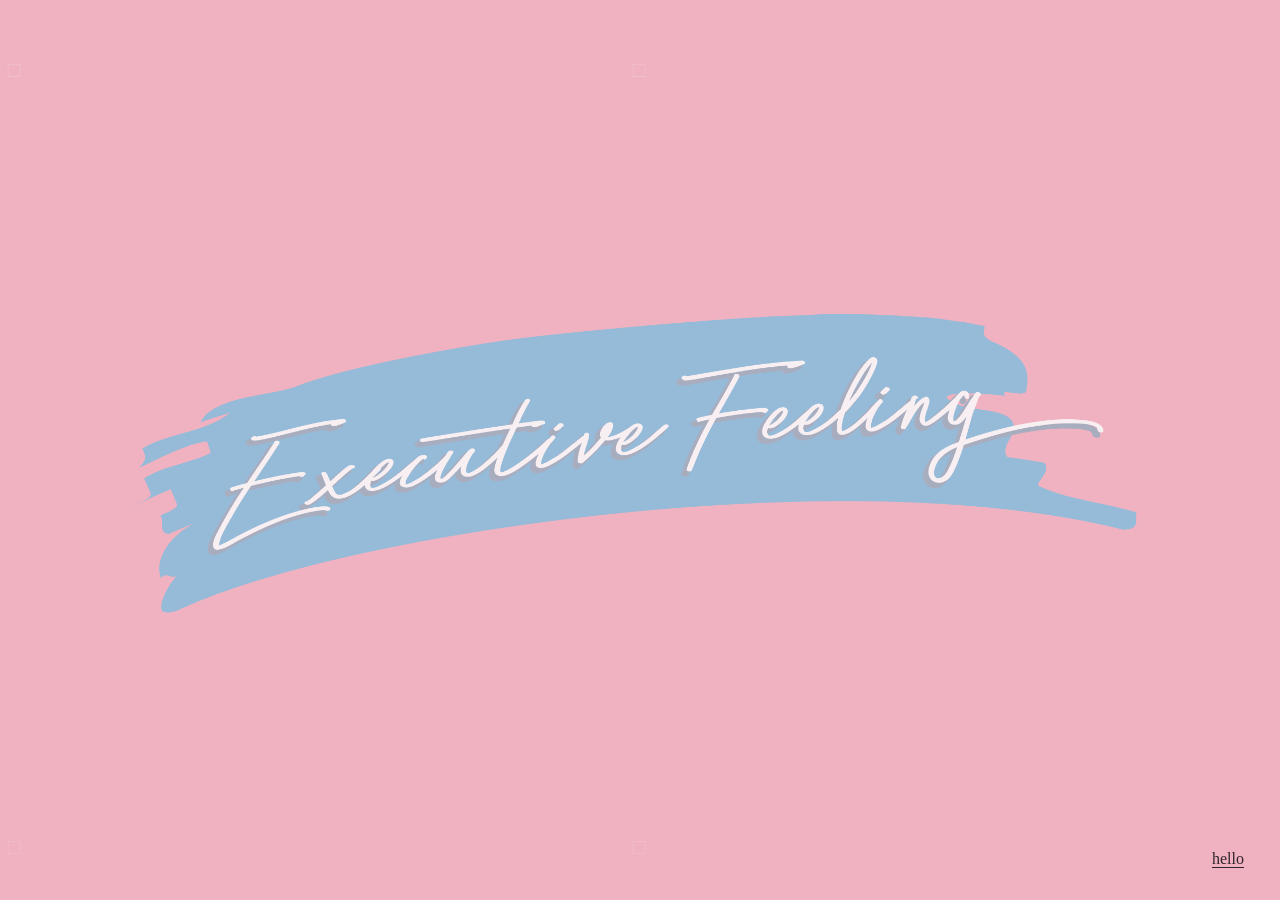
<file: index.html>
<!doctype html>

<html lang="en">
<head>
  <meta charset="utf-8">
  <meta name="viewport" content="width=device-width, initial-scale=1" />

  <title>Executive Feeling</title>
  <meta name="description" content="Executive Feeling">

  <link rel="stylesheet" href="style.css">

</head>

<body>
  <a class="hello-link" href="/hello/">hello</a>

</body>
</html>
</file>
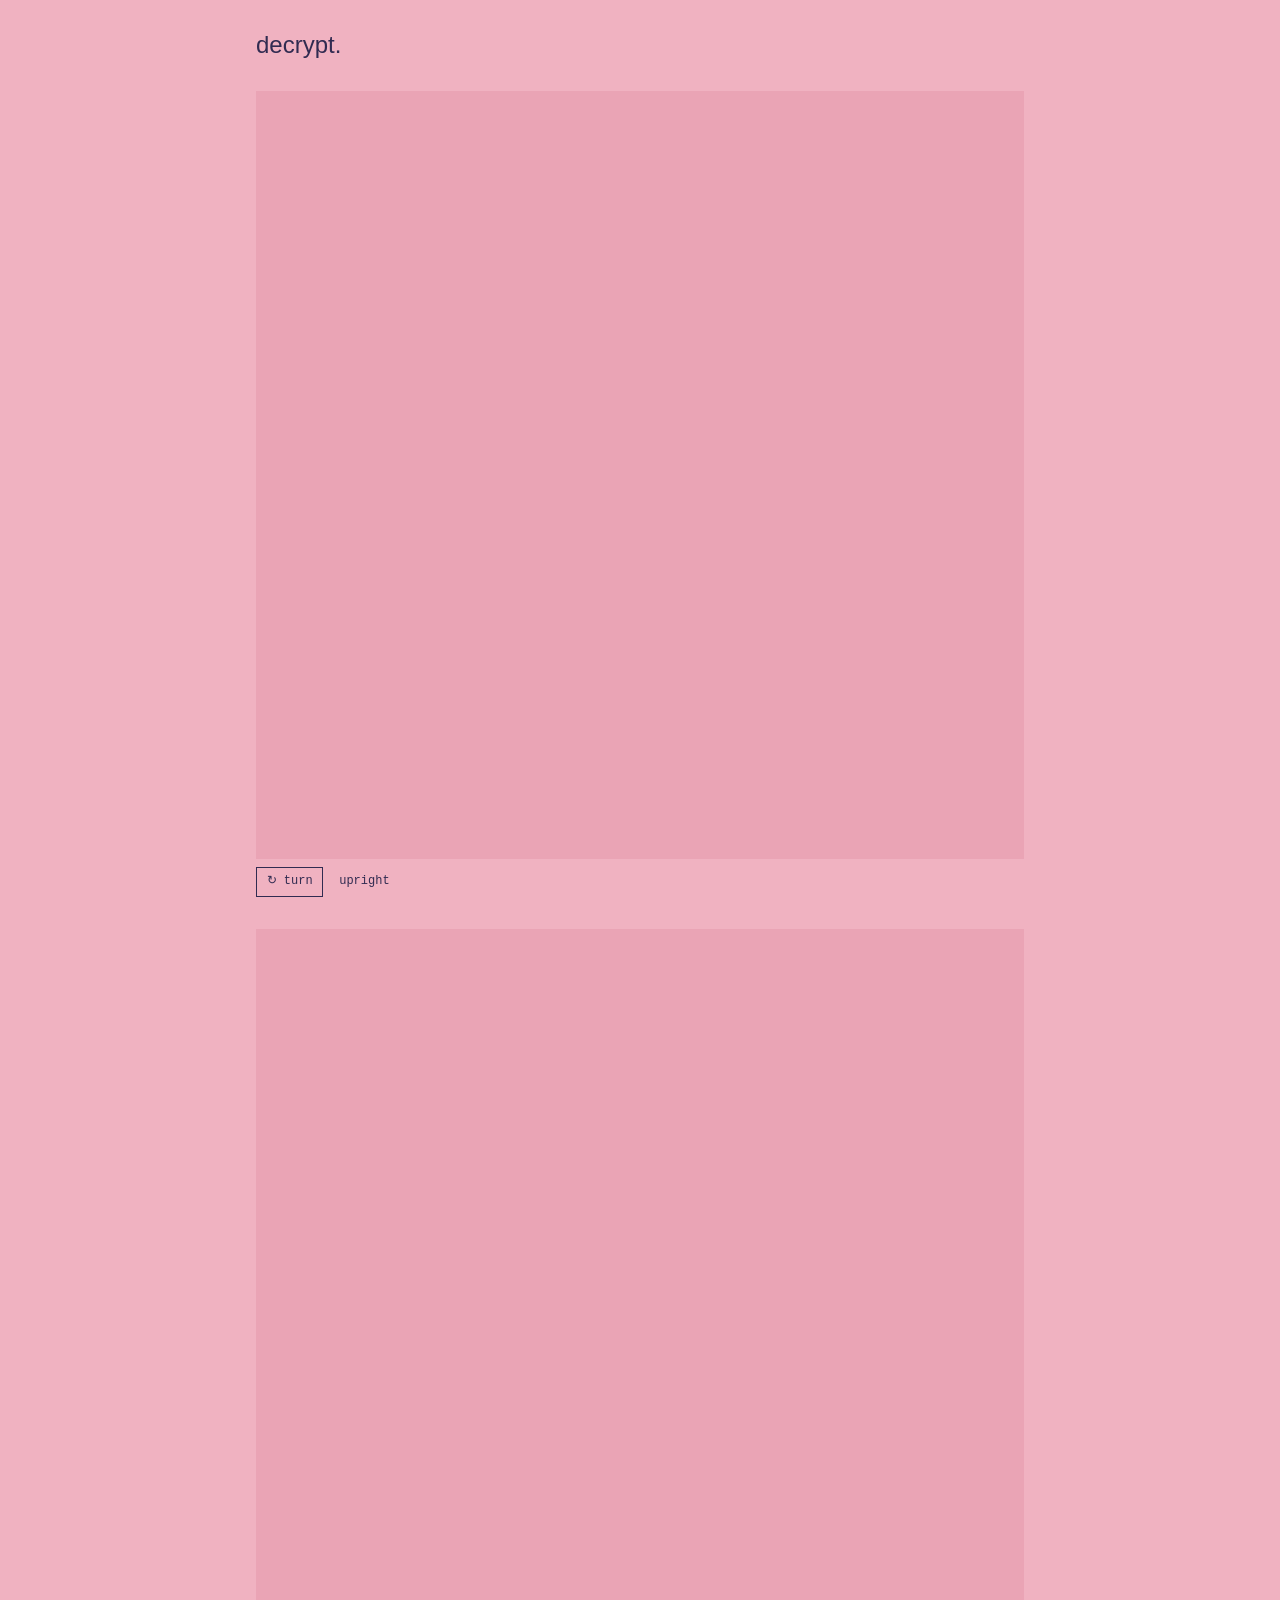
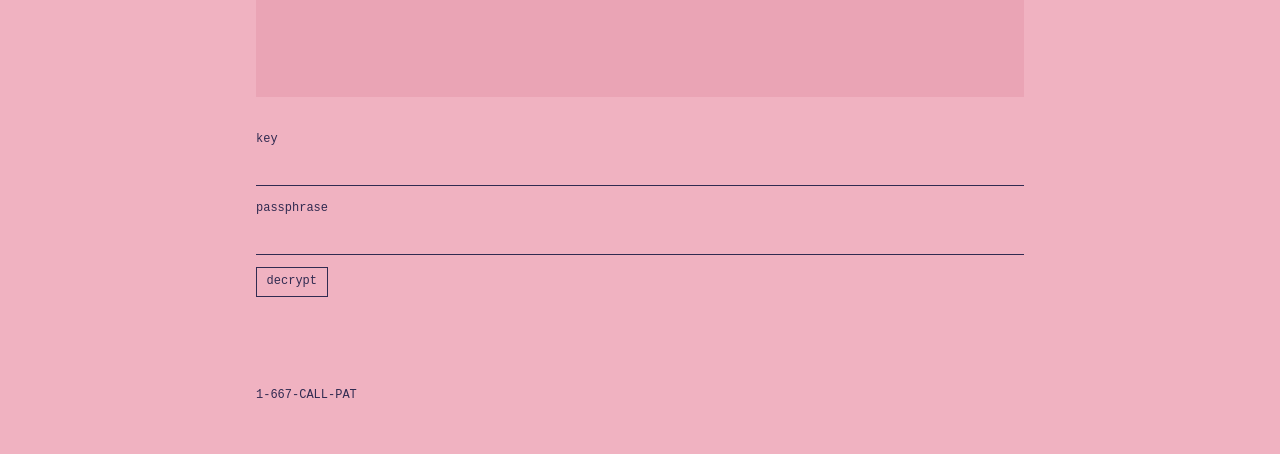
<file: decrypt/index.html>
<!doctype html>
<html lang="en">
<head>
  <meta charset="utf-8">
  <meta name="viewport" content="width=device-width, initial-scale=1">
  <meta name="robots" content="noindex, nofollow">
  <title>decrypt</title>
  <link rel="icon" href="/favicon.ico">
  <style>
    * { box-sizing: border-box; }
    body {
      margin: 0;
      min-height: 100vh;
      min-height: 100svh;
      display: grid;
      place-items: center;
      padding: 2rem 1rem;
      background: #f0b2c1;
      color: #312b51;
      font-family: sans-serif;
    }
    main { width: 100%; max-width: 48rem; }
    h1 {
      margin: 0 0 2rem;
      font-size: 1.5rem;
      font-weight: normal;
      line-height: 1.12;
      text-wrap: balance;
    }
    p, label, button, input, output, .note {
      font-family: ui-monospace, monospace;
      font-size: 0.75rem;
      line-height: 1.8;
    }
    p { margin: 0 0 1rem; }
    figure { margin: 0 0 2rem; }
    .panel {
      position: relative;
      width: 100%;
      aspect-ratio: 1 / 1;
      overflow: hidden;
      background: #eaa4b5;
    }
    .panel img {
      position: absolute; inset: 0;
      width: 100%; height: 100%;
      object-fit: contain;
      transition: transform 0.5s ease;
      transform: rotate(var(--turn, 0deg));
    }
    .reference img { transform: none; transition: none; }
    figcaption { margin-top: 0.5rem; display: flex; gap: 1rem; align-items: baseline; }
    button {
      appearance: none;
      border: 1px solid #312b51;
      background: transparent;
      color: #312b51;
      padding: 0.2rem 0.6rem;
      cursor: pointer;
    }
    button:hover { background: #312b51; color: #f0b2c1; }
    form { display: grid; gap: 0.75rem; margin-bottom: 1rem; }
    label { display: grid; gap: 0.2rem; }
    input {
      width: 100%;
      border: 0;
      border-bottom: 1px solid #312b51;
      background: transparent;
      color: #312b51;
      padding: 0.3rem 0;
      letter-spacing: 0.05em;
    }
    input:focus { outline: none; border-bottom-width: 2px; }
    output { display: block; white-space: pre-wrap; min-height: 2.5rem; }
    .error { color: #7a1f3d; }
    .working { opacity: 0.6; }
  </style>
</head>
<body>
  <main>
    <h1>decrypt.</h1>

    <figure>
      <div class="panel message"><img id="message" src="illustration.png" alt=""></div>
      <figcaption>
        <button type="button" id="turn" aria-label="turn a quarter">↻ turn</button>
        <span class="note" id="turn-label">upright</span>
      </figcaption>
    </figure>

    <figure class="reference">
      <div class="panel"><img src="reference.png" alt=""></div>
    </figure>

    <form id="decoder" autocomplete="off">
      <label>key
        <input id="key" name="key" type="text" spellcheck="false" autocapitalize="characters" inputmode="text">
      </label>
      <label>passphrase
        <input id="passphrase" name="passphrase" type="text" spellcheck="false" autocapitalize="characters">
      </label>
      <div><button type="submit" id="go">decrypt</button></div>
    </form>
    <output id="result" for="key passphrase" aria-live="polite"></output>

    <p class="note" style="margin-top:2rem">1-667-CALL-PAT</p>
  </main>
  <script type="module" src="decoder.js"></script>
</body>
</html>
</file>
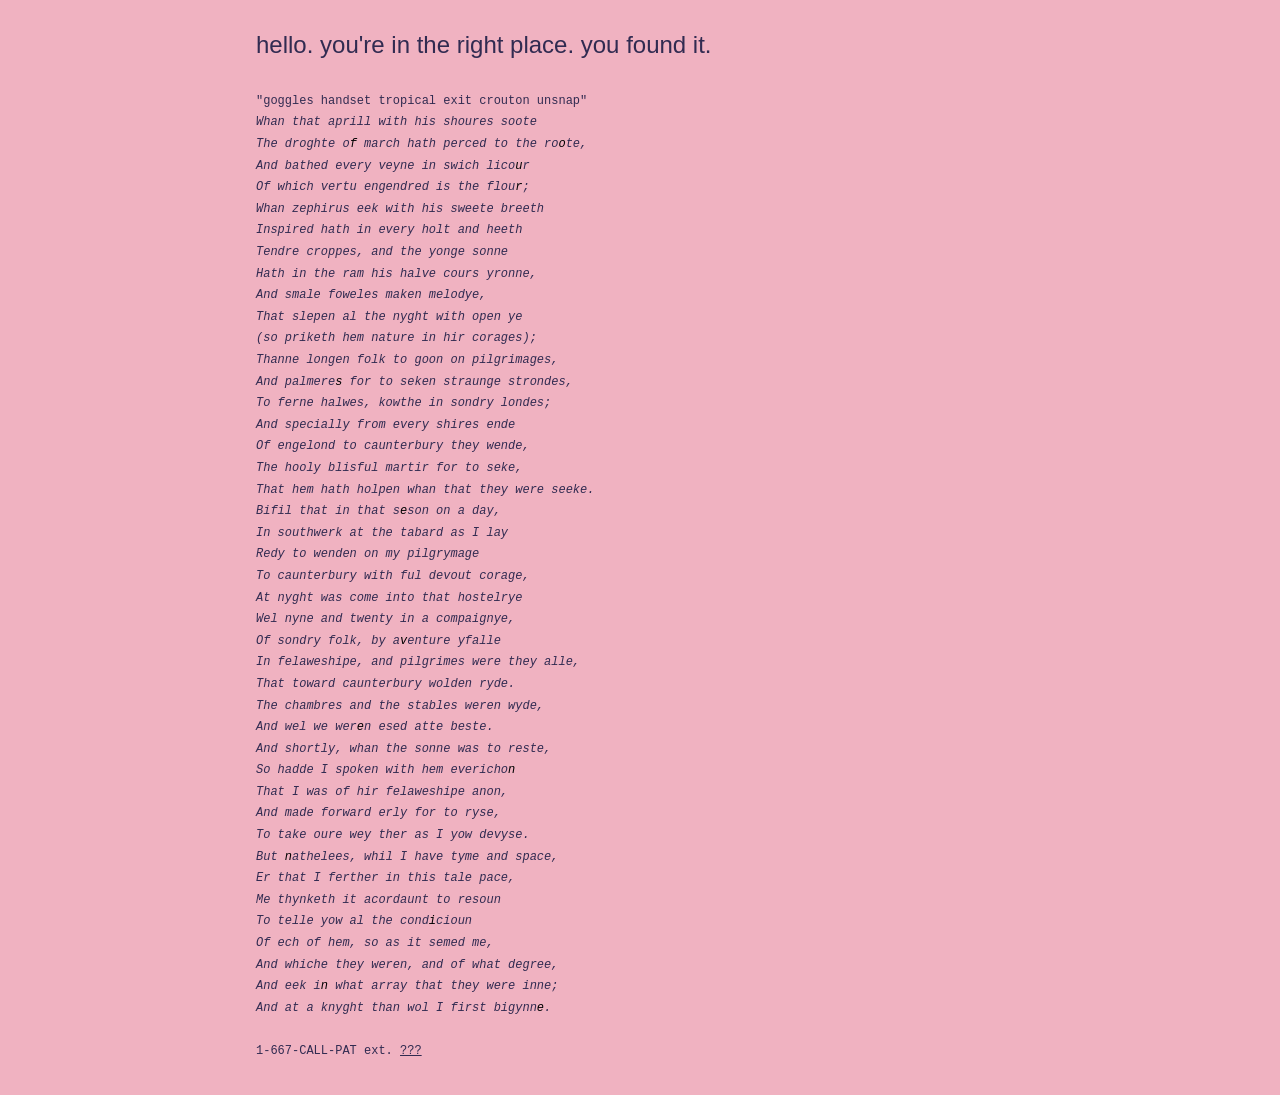
<file: hello/index.html>
<!doctype html>
<html lang="en">
<head>
  <meta charset="utf-8">
  <meta name="viewport" content="width=device-width, initial-scale=1">
  <title>goggles handset tropical exit crouton unsnap</title>
  <meta name="description" content="hello. you're in the right place. you found it.">
  <link rel="canonical" href="https://executivefeeling.com/hello/">
  <link rel="icon" href="/favicon.ico">
  <style>
    * { box-sizing: border-box; }
    body {
      margin: 0;
      min-height: 100vh;
      min-height: 100svh;
      display: grid;
      place-items: center;
      padding: 2rem;
      background: #f0b2c1;
      color: #312b51;
      font-family: sans-serif;
    } 
    main { width: 100%; max-width: 48rem; }
    h1 {
      margin: 0 0 2rem;
      font-size: 1.5rem;
      font-weight: normal;
      line-height: 1.12;
      text-wrap: balance;
    }
    p {
      margin: 0;
      font-family: ui-monospace, monospace;
      font-size: 0.75rem;
      line-height: 1.8;
    }
  </style>
</head>
<body>
  <main>
    <h1>hello. you're in the right place. you found it.</h1>
    <p><span data-nosnippet>"goggles handset tropical exit crouton unsnap"</span></p>
    <p style="font-style:italic">
      Whan that aprill with his shoures soote
<br>The droghte o<span style="color: #000000">f</span> march hath perced to the ro<span style="color: #000000">o</span>te,
<br>And bathed every veyne in swich lico<span style="color: #000000">u</span>r
<br>Of which vertu engendred is the flou<span style="color: #000000">r</span>;
<br>Whan zephirus eek with his sweete breeth
<br>Inspired hath in every holt and heeth
<br>Tendre croppes, and the yonge sonne
<br>Hath in the ram his halve cours yronne,
<br>And smale foweles maken melodye,
<br>That slepen al the nyght with open ye
<br>(so priketh hem nature in hir corages);
<br>Thanne longen folk to goon on pilgrimages,
<br>And palmere<span style="color: #000000">s</span> for to seken straunge strondes,
<br>To ferne halwes, kowthe in sondry londes;
<br>And specially from every shires ende
<br>Of engelond to caunterbury they wende,
<br>The hooly blisful martir for to seke,
<br>That hem hath holpen whan that they were seeke.
<br>Bifil that in that s<span style="color: #000000">e</span>son on a day,
<br>In southwerk at the tabard as I lay
<br>Redy to wenden on my pilgrymage
<br>To caunterbury with ful devout corage,
<br>At nyght was come into that hostelrye
<br>Wel nyne and twenty in a compaignye,
<br>Of sondry folk, by a<span style="color: #000000">v</span>enture yfalle
<br>In felaweshipe, and pilgrimes were they alle,
<br>That toward caunterbury wolden ryde.
<br>The chambres and the stables weren wyde,
<br>And wel we wer<span style="color: #000000">e</span>n esed atte beste.
<br>And shortly, whan the sonne was to reste,
<br>So hadde I spoken with hem evericho<span style="color: #000000">n</span>
<br>That I was of hir felaweshipe anon,
<br>And made forward erly for to ryse,
<br>To take oure wey ther as I yow devyse.
<br>But <span style="color: #000000">n</span>athelees, whil I have tyme and space,
<br>Er that I ferther in this tale pace,
<br>Me thynketh it acordaunt to resoun
<br>To telle yow al the cond<span style="color: #000000">i</span>cioun
<br>Of ech of hem, so as it semed me,
<br>And whiche they weren, and of what degree,
<br>And eek i<span style="color: #000000">n</span> what array that they were inne;
<br>And at a knyght than wol I first bigynn<span style="color: #000000">e</span>.
   <br><br> </p>
    <p>1-667-CALL-PAT ext. <span style="text-decoration: underline;">???</span></p>
  </main>
</body>
</html>
</file>
<file: style.css>
body {
	background: url("executive.png") no-repeat center center fixed, #f0b2c1;
	background-size: cover;
}

@media screen and (max-width: 900px) {
	
	body {
		background-size:contain;
	}
	
}

.hello-link {
  position: fixed;
  right: 1.5rem;
  bottom: 1.5rem;
  padding: 0.5rem 0.75rem;
  color: #30232b;
  background: #f0b2c1;
  font: 1rem Georgia, serif;
  text-underline-offset: 0.2em;
}
</file>
